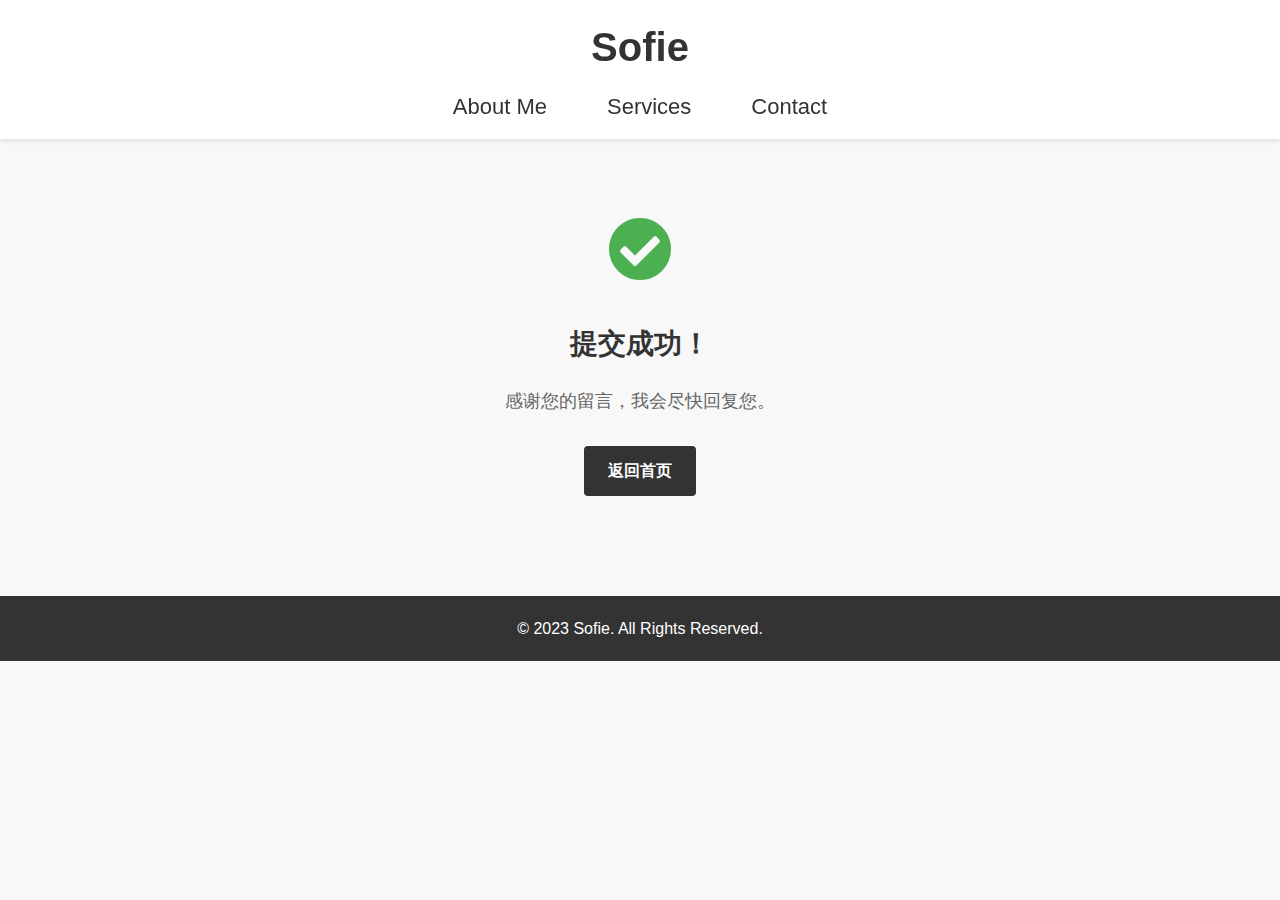
<file: success.html>
<!DOCTYPE html>
<html lang="zh">
<head>
    <meta charset="UTF-8">
    <meta name="viewport" content="width=device-width, initial-scale=1.0">
    <title>提交成功 - Sofie</title>
    <link rel="stylesheet" href="styles.css">
    <link rel="stylesheet" href="https://cdnjs.cloudflare.com/ajax/libs/font-awesome/5.15.4/css/all.min.css">
    <style>
        .success-container {
            text-align: center;
            padding: 100px 20px;
            max-width: 600px;
            margin: 0 auto;
        }
        .success-icon {
            color: #4CAF50;
            font-size: 64px;
            margin-bottom: 20px;
        }
        .success-title {
            font-size: 28px;
            margin-bottom: 20px;
            color: #333;
        }
        .success-message {
            font-size: 18px;
            margin-bottom: 30px;
            color: #666;
        }
        .back-button {
            display: inline-block;
            padding: 12px 24px;
            background-color: #333;
            color: white;
            text-decoration: none;
            border-radius: 4px;
            font-weight: bold;
            transition: background-color 0.3s;
        }
        .back-button:hover {
            background-color: #555;
        }
    </style>
</head>
<body>
    <header>
        <div class="logo">Sofie</div>
        <nav>
            <ul>
                <li><a href="index.html#about">About Me</a></li>
                <li><a href="index.html#services">Services</a></li>
                <li><a href="index.html#contact">Contact</a></li>
            </ul>
        </nav>
    </header>

    <main>
        <div class="success-container">
            <div class="success-icon">
                <i class="fas fa-check-circle"></i>
            </div>
            <h1 class="success-title">提交成功！</h1>
            <p class="success-message">感谢您的留言，我会尽快回复您。</p>
            <a href="index.html" class="back-button">返回首页</a>
        </div>
    </main>

    <footer>
        <p>&copy; 2023 Sofie. All Rights Reserved.</p>
    </footer>
</body>
</html>
</file>
<file: styles.css>
* {
    margin: 0;
    padding: 0;
    box-sizing: border-box;
    font-family: 'Arial', sans-serif;
}

body {
    background-color: #f8f8f8;
    color: #333;
    line-height: 1.6;
}

header {
    background-color: #fff;
    position: fixed;
    top: 0;
    left: 0;
    width: 100%;
    padding: 15px;
    box-shadow: 0 2px 5px rgba(0,0,0,0.1);
    z-index: 1000;
    display: flex;
    flex-direction: column;
    align-items: center;
    transition: padding 0.3s ease;
}

.logo {
    font-size: 2.5rem;
    font-weight: bold;
    color: #333;
    margin-bottom: 10px;
    transition: transform 0.3s ease, opacity 0.3s ease;
}

.logo.hidden {
    transform: translateY(-100%);
    opacity: 0;
    position: absolute;
    visibility: hidden;
}

header.nav-fixed {
    padding: 5px 15px;
    position: fixed;
    top: 0;
}

header.nav-fixed nav {
    margin-top: 0;
}
nav {
    width: 100%;
    transition: all 0.3s ease;
}

nav ul {
    display: flex;
    list-style: none;
    width: 100%;
    justify-content: center;
}

nav ul li {
    margin-left: 30px;
    margin-right: 30px;
}

nav ul li a {
    text-decoration: none;
    color: #333;
    font-weight: 500;
    transition: color 0.3s;
    position: relative;
    font-size: 22px;
}

nav ul li a:hover {
    color: #007bff;
}

nav ul li a.active {
    color: #007bff;
}

nav ul li a.active::after {
    content: '';
    position: absolute;
    bottom: -5px;
    left: 0;
    width: 100%;
    height: 2px;
    background-color: #007bff;
}
main {
    padding-top: 100px; /* Header height + extra space */
}

.section {
    padding: 20px 15px;
    margin-bottom: 20px;
}

h2 {
    text-align: center;
    margin-bottom: 20px;
    color: #333;
    position: relative;
    padding-bottom: 10px;
}

h2:after {
    content: '';
    position: absolute;
    bottom: 0;
    left: 50%;
    transform: translateX(-50%);
    width: 50px;
    height: 3px;
    background-color: #007bff;
}

/* About Section */
.about-banner {
    width: 100%;
    height: 300px;
    object-fit: cover;
    margin-bottom: 20px;
    border-radius: 5px;
    box-shadow: 0 2px 5px rgba(0,0,0,0.1);
}

.about-content {
    text-align: center;
}

.profile-img {
    width: 150px;
    height: 150px;
    border-radius: 50%;
    object-fit: cover;
    margin-bottom: 15px;
    border: 3px solid #fff;
    box-shadow: 0 0 10px rgba(0,0,0,0.1);
}

.about-content p {
    margin-bottom: 20px;
}

.cta-button {
    display: inline-block;
    padding: 10px 20px;
    background-color: #007bff;
    color: #fff;
    text-decoration: none;
    border-radius: 5px;
    transition: background-color 0.3s;
}

.cta-button:hover {
    background-color: #0056b3;
}

/* Services Section */
.service-item {
    background-color: #fff;
    padding: 20px;
    margin-bottom: 15px;
    border-radius: 5px;
    box-shadow: 0 2px 5px rgba(0,0,0,0.1);
}

.service-item h3 {
    color: #007bff;
    margin-bottom: 10px;
}

.service-item p {
    margin-bottom: 15px;
}

.learn-more {
    display: inline-block;
    color: #007bff;
    text-decoration: none;
    font-weight: 500;
}

/* Contact Section */
.contact-form {
    background-color: #fff;
    padding: 20px;
    border-radius: 5px;
    box-shadow: 0 2px 5px rgba(0,0,0,0.1);
    margin-bottom: 20px;
}

.form-group {
    margin-bottom: 15px;
}

.form-group input,
.form-group textarea {
    width: 100%;
    padding: 10px;
    border: 1px solid #ddd;
    border-radius: 5px;
    font-size: 1rem;
}

.form-group textarea {
    height: 120px;
    resize: vertical;
}

.submit-btn {
    width: 100%;
    padding: 12px;
    background-color: #007bff;
    color: #fff;
    border: none;
    border-radius: 5px;
    cursor: pointer;
    font-size: 1rem;
    transition: background-color 0.3s;
}

.submit-btn:hover {
    background-color: #0056b3;
}

.social-links {
    display: flex;
    justify-content: center;
    gap: 15px;
}

.social-icon {
    display: flex;
    align-items: center;
    justify-content: center;
    width: 40px;
    height: 40px;
    background-color: #007bff;
    color: #fff;
    border-radius: 50%;
    text-decoration: none;
    transition: background-color 0.3s;
}

.social-icon:hover {
    background-color: #0056b3;
}

footer {
    text-align: center;
    padding: 20px 15px;
    background-color: #333;
    color: #fff;
}

/* Mobile Responsive Adjustments */
@media (max-width: 768px) {
    header {
        padding: 10px 15px;
    }
    
    .logo {
        font-size: 2rem;
    }
    
    nav ul li {
        margin-left: 20px;
        margin-right: 20px;
    }
    
    nav ul li a {
        font-size: 1.1rem;
    }
}

@media (max-width: 480px) {
    header {
        flex-direction: column;
        padding: 10px;
    }
    
    .logo {
        font-size: 1.8rem;
        margin-bottom: 10px;
    }
    
    nav ul {
        width: 100%;
        justify-content: space-around;
    }
    
    nav ul li {
        margin-left: 10px;
        margin-right: 10px;
    }
    
    main {
        padding-top: 100px;
    }
}

.contact-info {
    display: flex;
    flex-direction: column;
    gap: 15px;
    margin-bottom: 30px;
    background-color: #1e2233;
    border-radius: 10px;
    padding: 20px;
}

.contact-card {
    display: flex;
    align-items: center;
    padding: 15px;
    background-color: #1e2233;
    border-radius: 8px;
}

.contact-icon {
    width: 50px;
    height: 50px;
    background-color: #333;
    border-radius: 50%;
    display: flex;
    align-items: center;
    justify-content: center;
    margin-right: 15px;
}

.icon-img {
    width: 24px;
    height: 24px;
}

.contact-details h3 {
    color: white;
    margin: 0 0 5px 0;
    font-size: 18px;
}

.contact-details p {
    color: #ccc;
    margin: 0;
    font-size: 16px;
}
</file>
